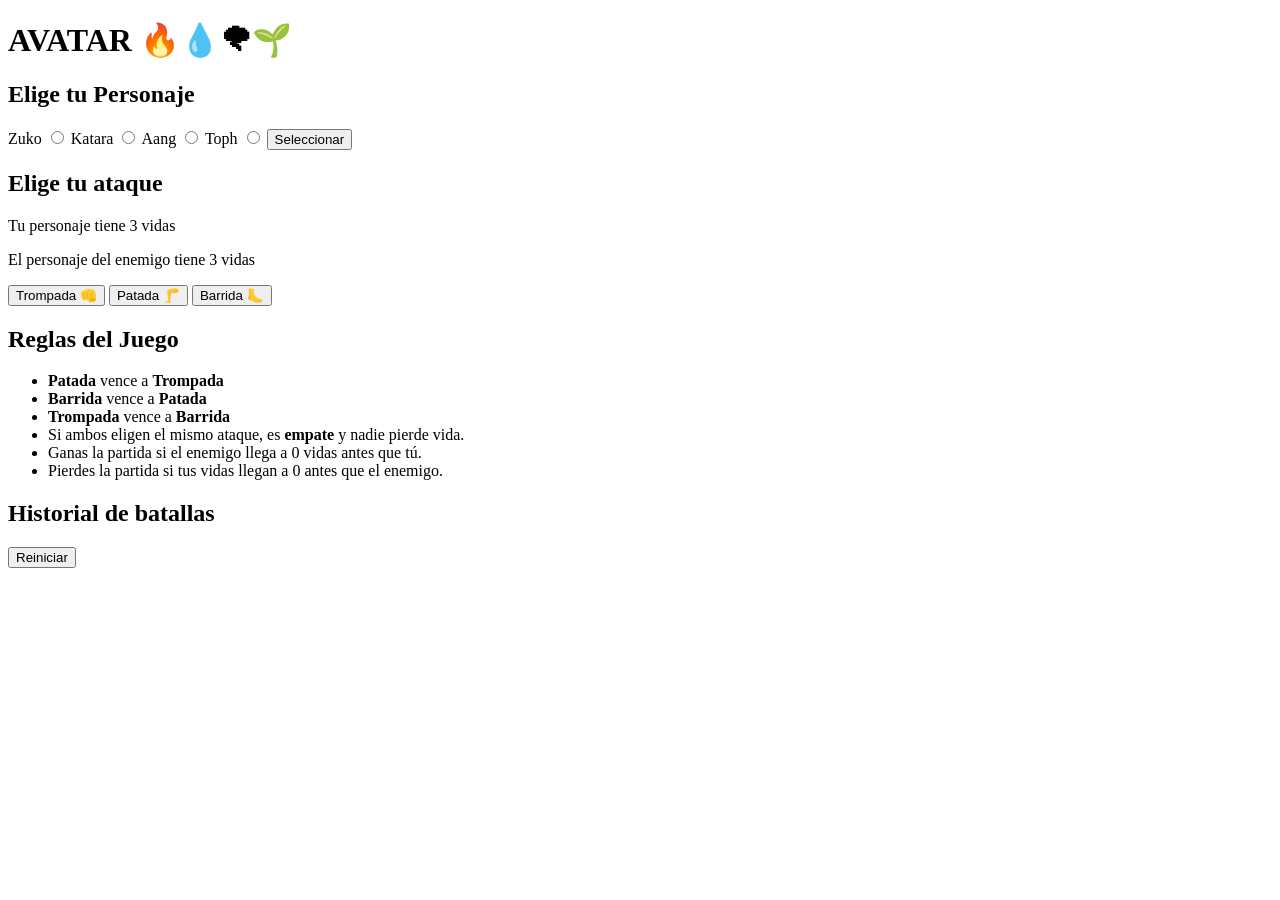
<file: Juegos/Avatar/public/avatar.html>
<!DOCTYPE html>
<html lang="en">
  <head>
    <meta charset="UTF-8" />
    <meta name="viewport" content="width=device-width, initial-scale=1.0" />
    <title>LA LEYENDA DE AANG: AVATAR</title>
    <script src="./js/avatar.js"></script>
  </head>
  <body>
    <h1>AVATAR 🔥💧🌪🌱</h1>
    <section id="seleccionar-personaje">
      <h2>Elige tu Personaje</h2>

      <label for="zuko">Zuko</label>
      <input type="radio" name="personaje" id="zuko" />

      <label for="katara">Katara</label>
      <input type="radio" name="personaje" id="katara" />

      <label for="aang">Aang</label>
      <input type="radio" name="personaje" id="aang" />

      <label for="toph">Toph</label>
      <input type="radio" name="personaje" id="toph" />

      <button id="boton-personaje">Seleccionar</button
      ><!--El boton para seleccionar el personaje-->
    </section>
    <section id="seleccionar-ataque">
      <h2>Elige tu ataque</h2>
      <!--Se puede utilizar varias veces-->

      <p>
        Tu personaje <span id="personaje-jugador"></span> tiene
        <span id="vida-jugador">3</span> vidas
      </p>
      <!-- Pero esto debe ser dinamico, necesitamos que cambie-->

      <p>
        El personaje <span id="personaje-enemigo"></span> del enemigo tiene
        <span id="vida-enemigo">3</span> vidas
      </p>
      <!--Con la etiqueta span vamos a modificar el 3 con -->

      <p>
        <button id="boton-trompada">Trompada 👊</button>
        <button id="boton-patada">Patada 🦵</button>
        <button id="boton-barrida">Barrida 🦶</button>
      </p>
    </section>
    <section id="reglas-juego">
      <h2>Reglas del Juego</h2>
      <ul>
        <li><b>Patada</b> vence a <b>Trompada</b></li>
        <li><b>Barrida</b> vence a <b>Patada</b></li>
        <li><b>Trompada</b> vence a <b>Barrida</b></li>
        <li>
          Si ambos eligen el mismo ataque, es <b>empate</b> y nadie pierde vida.
        </li>
        <li>Ganas la partida si el enemigo llega a 0 vidas antes que tú.</li>
        <li>
          Pierdes la partida si tus vidas llegan a 0 antes que el enemigo.
        </li>
      </ul>
    </section>
    <section id="mensaje">
      <h2>Historial de batallas</h2>
      <!--sera un parrafo dinamico-->
    </section>
    <section id="reiniciar">
      <button id="boton-reiniciar">Reiniciar</button>
      <!--El boton para reiniciar el juego-->
    </section>
  </body>
</html>
</file>
